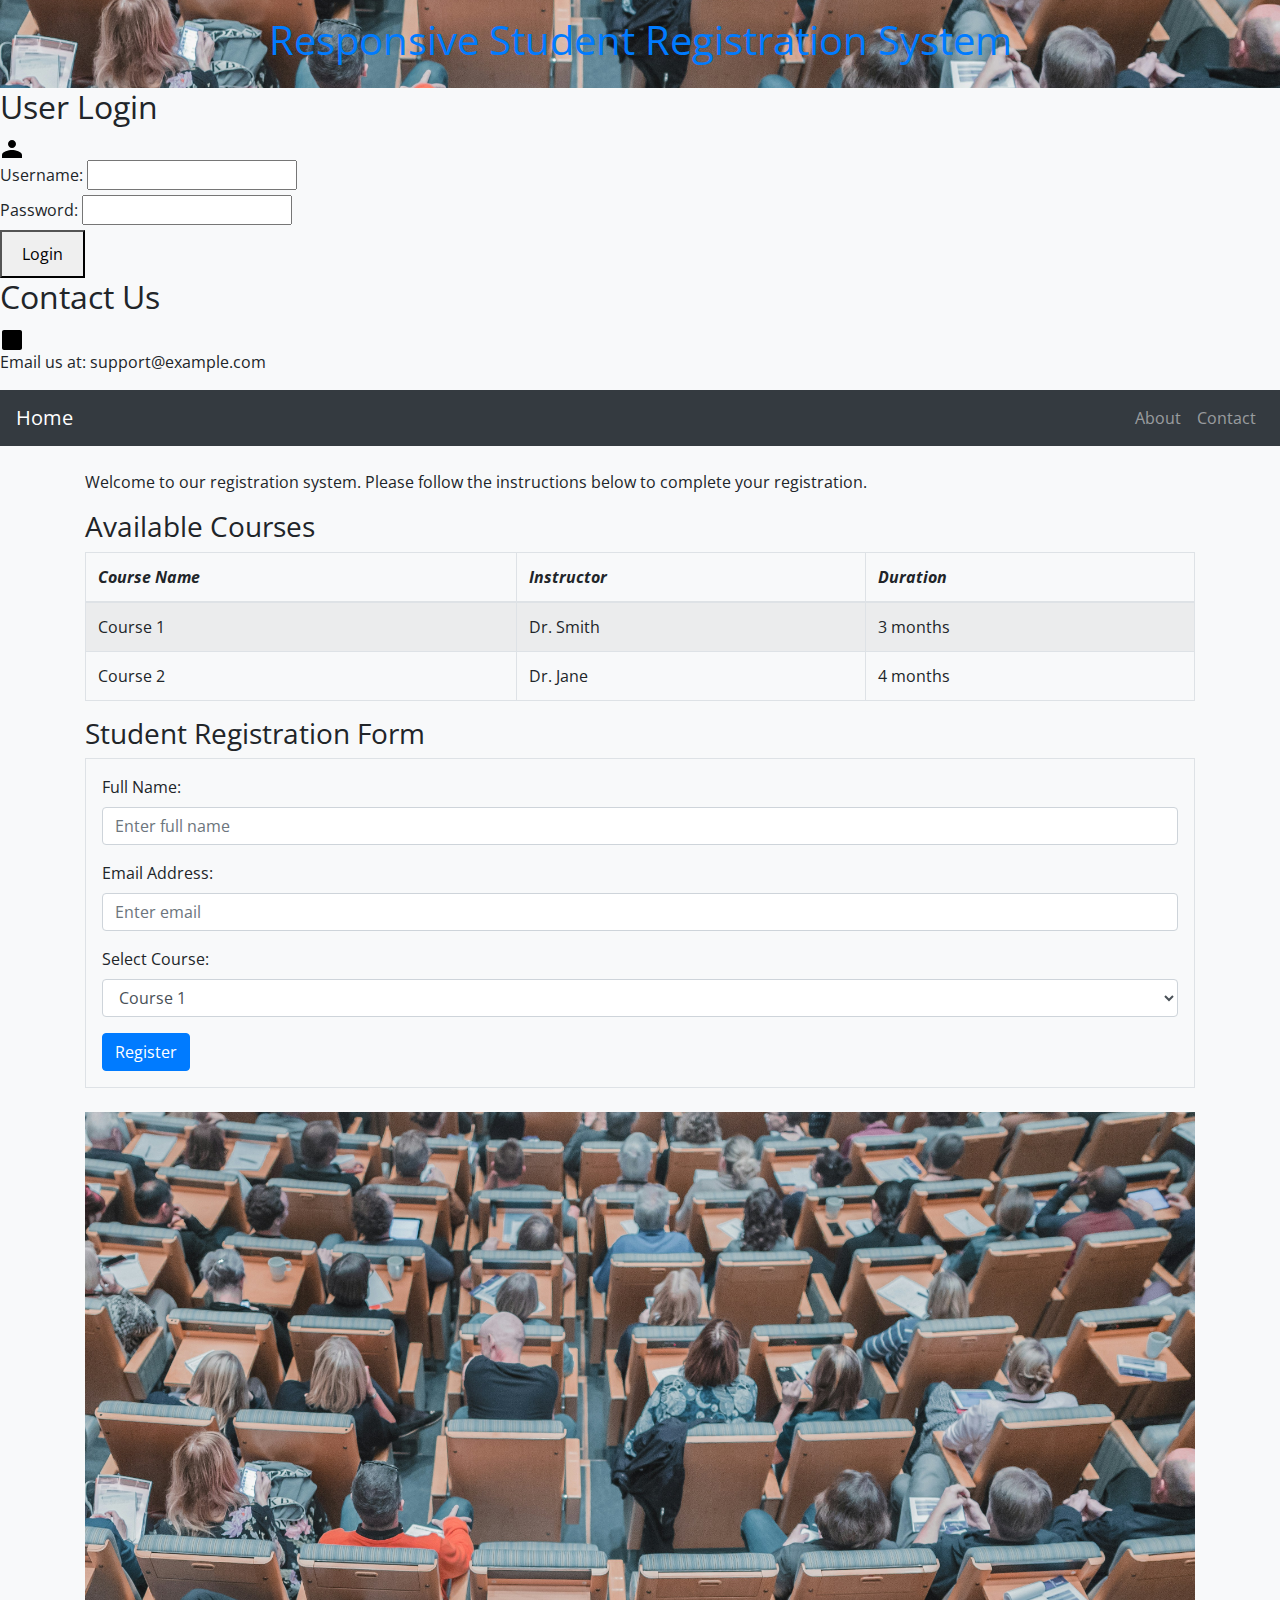
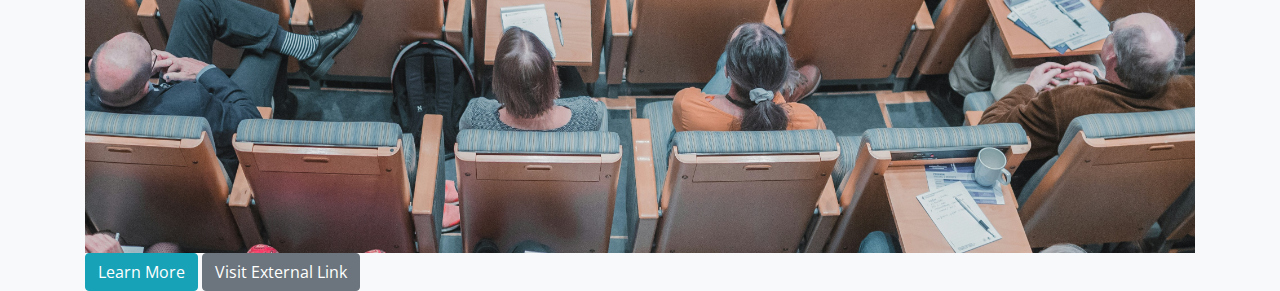
<file: index.html>
<!DOCTYPE html>
<html lang="en">
<head>
  <meta charset="UTF-8">
  <meta name="viewport" content="width=device-width, initial-scale=1.0">
  <title>Student Registration System</title>
  <link href="https://stackpath.bootstrapcdn.com/bootstrap/4.5.2/css/bootstrap.min.css" rel="stylesheet">
  <link rel="stylesheet" href="css/styles.css">
</head>
<body>

<!-- Header with Navigation -->
<header class="bg-primary text-white text-center p-3">
  <h1 style="color: #007bff;">Responsive Student Registration System</h1>
</header>

<main>
    <section>
        <h2>User Login</h2>
        <!-- User Icon -->
        <img src="assests/icons/icon-user.svg" alt="User Icon" width="24" height="24">
        <form>
            <label for="username">Username:</label>
            <input type="text" id="username" name="username" required>
            <br>
            <label for="password">Password:</label>
            <input type="password" id="password" name="password" required>
            <br>
            <button type="submit">Login</button>
        </form>
    </section>
    
    <section>
        <h2>Contact Us</h2>
        <!-- Email Icon -->
        <img src="assests/icons/icon-email.svg" alt="Email Icon" width="24" height="24">
        <p>Email us at: support@example.com</p>
    </section>
</main>

<!-- Navigation Bar -->
<nav class="navbar navbar-expand-lg navbar-dark bg-dark">
  <a class="navbar-brand" href="index.html">Home</a>
  <button class="navbar-toggler" type="button" data-toggle="collapse" data-target="#navbarNav" aria-controls="navbarNav" aria-expanded="false" aria-label="Toggle navigation">
    <span class="navbar-toggler-icon"></span>
  </button>
  <div class="collapse navbar-collapse" id="navbarNav">
    <ul class="navbar-nav ml-auto">
      <li class="nav-item"><a class="nav-link" href="about.html">About</a></li>
      <li class="nav-item"><a class="nav-link" href="contact.html">Contact</a></li>
    </ul>
  </div>
</nav>

<!-- Main Content -->
<div class="container mt-4">
  <!-- Introduction Paragraph -->
  <p>Welcome to our registration system. Please follow the instructions below to complete your registration.</p>

  <!-- Table of Courses -->
  <h3>Available Courses</h3>
  <table class="table table-striped table-bordered">
    <thead>
      <tr>
        <th>Course Name</th>
        <th>Instructor</th>
        <th>Duration</th>
      </tr>
    </thead>
    <tbody>
      <tr>
        <td>Course 1</td>
        <td>Dr. Smith</td>
        <td>3 months</td>
      </tr>
      <tr>
        <td>Course 2</td>
        <td>Dr. Jane</td>
        <td>4 months</td>
      </tr>
    </tbody>
  </table>

  <!-- Form Section -->
  <h3>Student Registration Form</h3>
  <form action="/submit" method="post" class="border p-3">
    <div class="form-group">
      <label for="name">Full Name:</label>
      <input type="text" id="name" class="form-control" placeholder="Enter full name">
    </div>
    <div class="form-group">
      <label for="email">Email Address:</label>
      <input type="email" id="email" class="form-control" placeholder="Enter email">
    </div>
    <div class="form-group">
      <label for="course">Select Course:</label>
      <select id="course" class="form-control">
        <option>Course 1</option>
        <option>Course 2</option>
      </select>
    </div>
    <button type="submit" class="btn btn-primary">Register</button>
  </form>
</div>

<!-- Adding Image and Links -->
<div class="container mt-4">
  <img src="images/mikael-kristenson-3aVlWP-7bg8-unsplash.jpg" class="img-fluid" alt="Image Description">
  <a href="about.html" class="btn btn-info">Learn More</a>
  <a href="https://external-link.com" target="_blank" class="btn btn-secondary">Visit External Link</a>
</div>

<!-- Scripts for Bootstrap -->
<script src="https://code.jquery.com/jquery-3.5.1.slim.min.js"></script>
<script src="https://cdn.jsdelivr.net/npm/@popperjs/core@2.4.0/dist/umd/popper.min.js"></script>
<script src="https://stackpath.bootstrapcdn.com/bootstrap/4.5.2/js/bootstrap.min.js"></script>
</body>
<script src="js/scripts.js"></script>
</html>
</file>
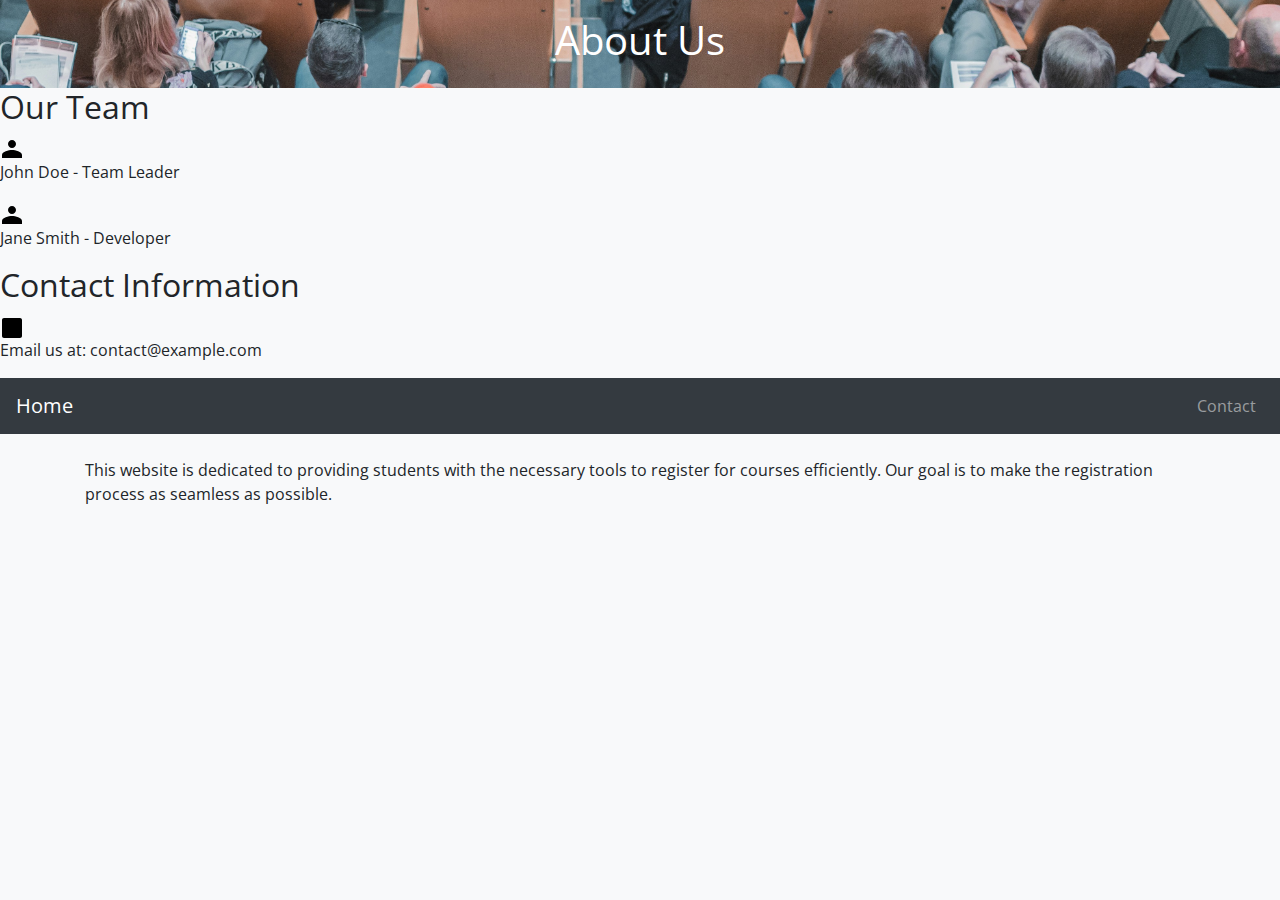
<file: about.html>
<!DOCTYPE html>
<html lang="en">
<head>
  <meta charset="UTF-8">
  <meta name="viewport" content="width=device-width, initial-scale=1.0">
  <title>About Us</title>
  <link href="https://stackpath.bootstrapcdn.com/bootstrap/4.5.2/css/bootstrap.min.css" rel="stylesheet">
  <link rel="stylesheet" href="css/styles.css">
</head>
<body>

<!-- Header with Navigation -->
<header class="bg-primary text-white text-center p-3">
  <h1>About Us</h1>
</header>

<main>
    <section>
        <h2>Our Team</h2>
        <div>
            <img src="assests/icons/icon-user.svg" alt="Team Member Icon" width="24" height="24">
            <p>John Doe - Team Leader</p>
        </div>
        <div>
            <img src="assests/icons/icon-user.svg" alt="Team Member Icon" width="24" height="24">
            <p>Jane Smith - Developer</p>
        </div>
    </section>

    <section>
        <h2>Contact Information</h2>
        <!-- Email Icon -->
        <img src="assests/icons/icon-email.svg" alt="Email Icon" width="24" height="24">
        <p>Email us at: contact@example.com</p>
    </section>
</main>

<nav class="navbar navbar-expand-lg navbar-dark bg-dark">
  <a class="navbar-brand" href="index.html">Home</a>
  <div class="collapse navbar-collapse" id="navbarNav">
    <ul class="navbar-nav ml-auto">
      <li class="nav-item"><a class="nav-link" href="contact.html">Contact</a></li>
    </ul>
  </div>
</nav>

<!-- About Content -->
<div class="container mt-4">
  <p>This website is dedicated to providing students with the necessary tools to register for courses efficiently. Our goal is to make the registration process as seamless as possible.</p>
</div>

</body>
<script src="js/scripts.js"></script>
</html>
</file>
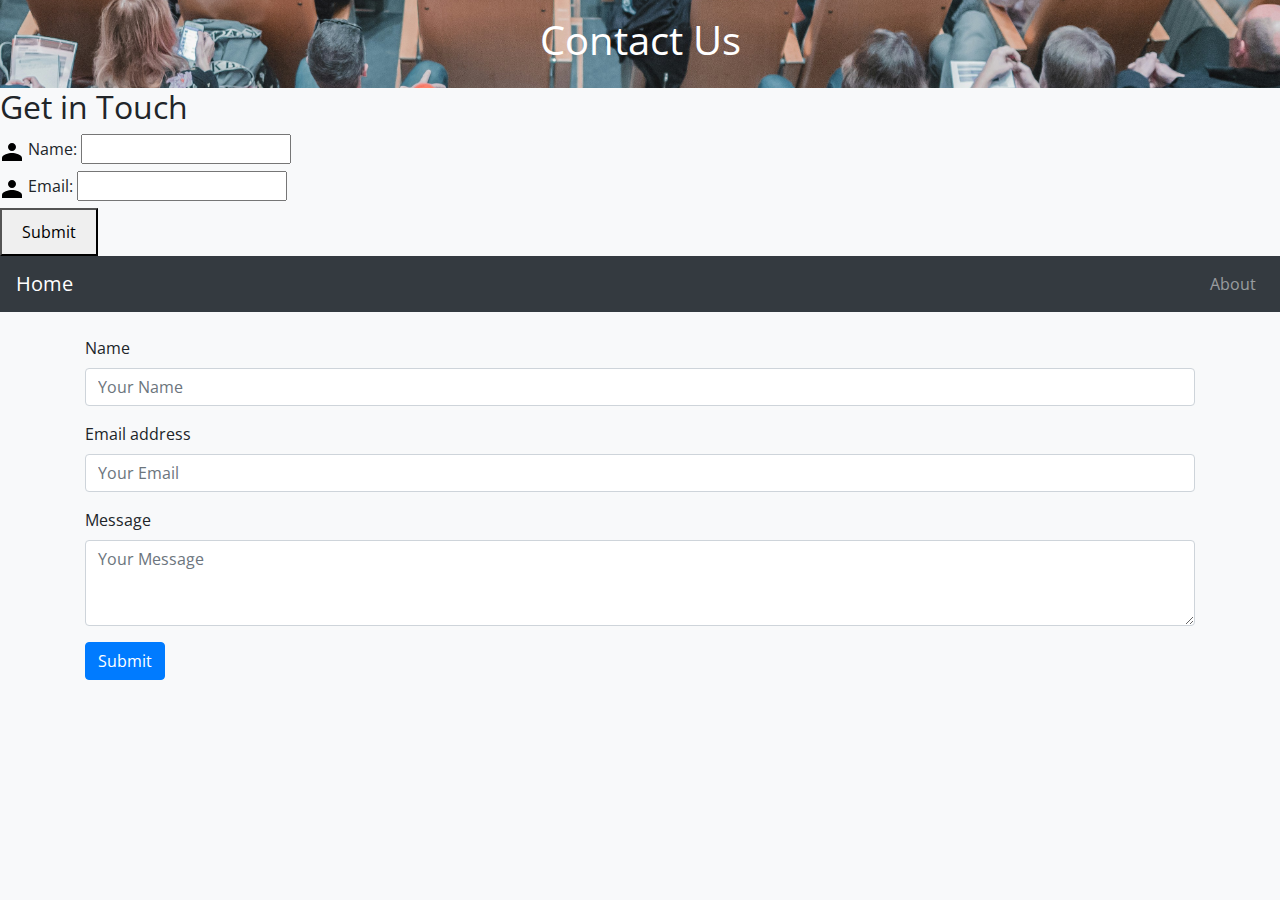
<file: contact.html>
<!DOCTYPE html>
<html lang="en">
<head>
  <meta charset="UTF-8">
  <meta name="viewport" content="width=device-width, initial-scale=1.0">
  <title>Contact Us</title>
  <link href="https://stackpath.bootstrapcdn.com/bootstrap/4.5.2/css/bootstrap.min.css" rel="stylesheet">
  <link rel="stylesheet" href="css/styles.css">
</head>
<body>

<header class="bg-primary text-white text-center p-3">
  <h1>Contact Us</h1>
</header>

<main>
    <section>
        <h2>Get in Touch</h2>
        <form>
            <label for="name">
                <!-- User Icon -->
                <img src="assests/icons/icon-user.svg" alt="User Icon" width="24" height="24"> Name:
            </label>
            <input type="text" id="name" name="name" required>
            <br>

            <label for="email">
                <!-- Email Icon -->
                <img src="assests/icons/icon-user.svg" alt="Email Icon" width="24" height="24"> Email:
            </label>
            <input type="email" id="email" name="email" required>
            <br>

            <button type="submit">Submit</button>
        </form>
    </section>
</main>

<nav class="navbar navbar-expand-lg navbar-dark bg-dark">
  <a class="navbar-brand" href="index.html">Home</a>
  <div class="collapse navbar-collapse" id="navbarNav">
    <ul class="navbar-nav ml-auto">
      <li class="nav-item"><a class="nav-link" href="about.html">About</a></li>
    </ul>
  </div>
</nav>

<!-- Contact Form -->
<div class="container mt-4">
  <form>
    <div class="form-group">
      <label for="name">Name</label>
      <input type="text" class="form-control" id="name" placeholder="Your Name">
    </div>
    <div class="form-group">
      <label for="email">Email address</label>
      <input type="email" class="form-control" id="email" placeholder="Your Email">
    </div>
    <div class="form-group">
      <label for="message">Message</label>
      <textarea class="form-control" id="message" rows="3" placeholder="Your Message"></textarea>
    </div>
    <button type="submit" class="btn btn-primary">Submit</button>
  </form>
</div>

</body>
<script src="js/scripts.js"></script>
</html>
</file>
<file: css/styles.css>
@font-face {
    font-family: 'OpenSans';
    src: url('../assests/fonts/OpenSans.ttf') format('truetype');
    font-weight: normal;
    font-style: normal;
}

@font-face {
    font-family: 'OpenSans';
    src: url('../assests/fonts/OpenSans-Italic.ttf') format('truetype');
    font-weight: bold;
    font-style: normal;
}

body {
    font-family: 'OpenSans', Arial, sans-serif;
    background-color: #f8f9fa;
  }
  
  header {
    background-image: url('../images/mikael-kristenson-3aVlWP-7bg8-unsplash.jpg');
    background-position: center;
    background-size: cover;
  }
  
  h1 {
    color: #fff;
    text-align: center;
  }
  
  .navbar-brand {
    color: #fff !important;
  }
  
  .container {
    margin-top: 20px;
  }
  
  .table {
    border: 1px solid #ddd;
    border-radius: 5px;
  }
  
  button {
    padding: 10px 20px;
    font-size: 16px;
  }
</file>
